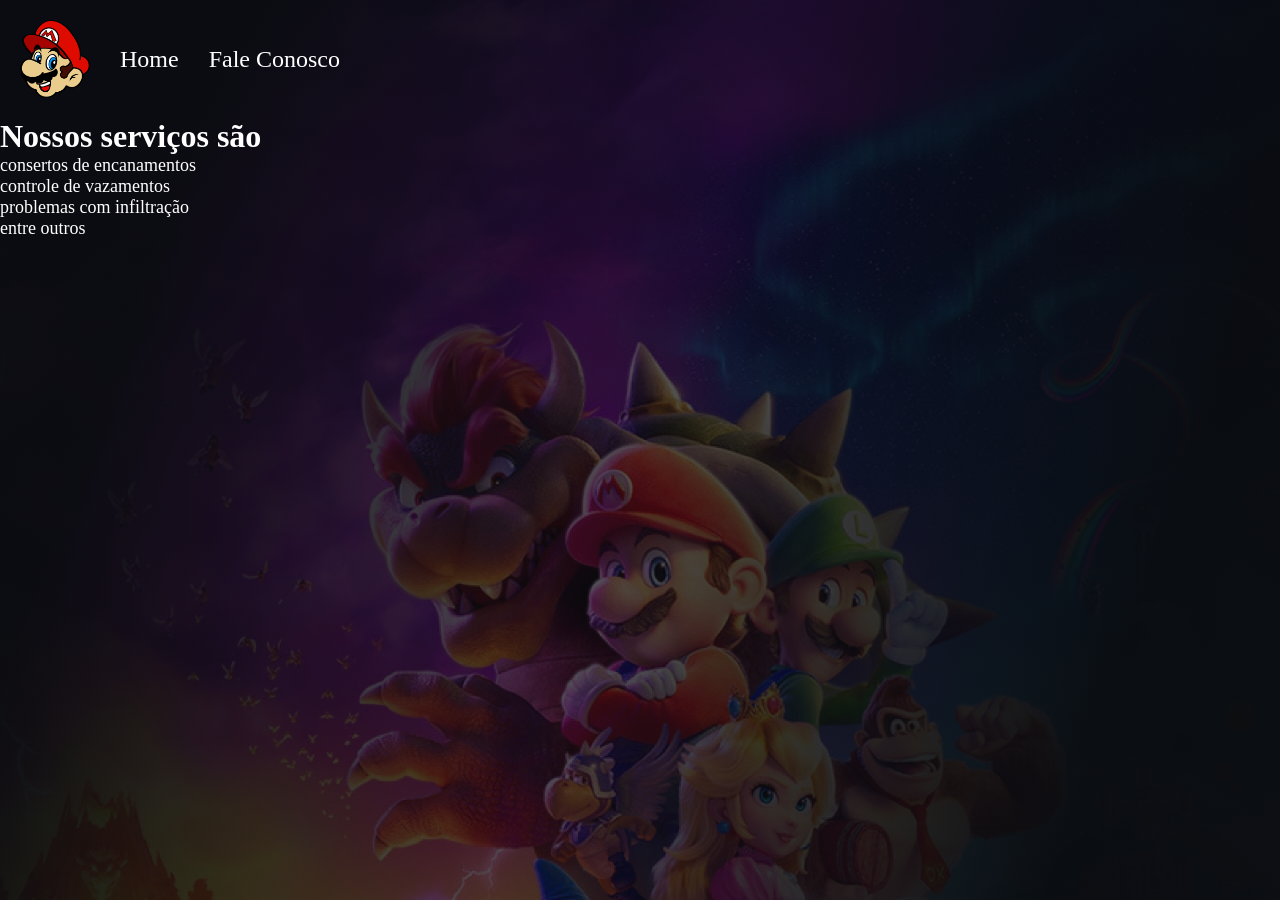
<file: nossosServicos.html>
<!DOCTYPE html>
<html lang="pt-br">
<head>
    <meta charset="UTF-8">
    <meta name="viewport" content="width=, initial-scale=1.0">
    <link rel="stylesheet" href="faleConosco.css">
    <title>Document</title>
</head>
<body>
    <div class="cabecalho">
        <img src="./img/logo-header.png" alt="logo-cabecalho">
        <a href="index.html">Home</a>
        <a>Fale Conosco</a>
    
    </div>
    
    <h1>Nossos serviços são</h1>
    <p>consertos de encanamentos</p>
    <p>controle de vazamentos</p>
    <p>problemas com infiltração</p>
    <p>entre outros</p>

    <div class="caixa-imagem">
        <img src="./img/backgroud.jpeg" alt="imagem-de-fundo">
        <div class="caixa-mascara"></div>
    </div>

    
</body>
</html>
</file>
<file: faleConosco.css>
* {
    margin: 0;
    padding: 0;
    box-sizing: border-box;
    font-family: mukta;
}

.caixa-imagem {
    position: fixed;
    top: 0;
    z-index: -1;
   
}

.imagem-de-fundo {
    min-width: 100vh;
    min-height: 100vw;
}

.caixa-mascara {
    background: linear-gradient(109deg, rgba(10, 12, 16, 0.99) 15%, rgba(10, 12, 16, 0.7) 50%, rgba(10, 12, 16, 0.99) 85%);
    /* ISTO SERVE PARA COLOCAR UMA MASCARA SOBRE O VIDEO, PARA DEIXAR O VIDEO MAIS ESCURO E AS COISAS DO SITE MAIS VISIVEIS, O LINEAR-GRADIENT SERVE PARA CRIAR UM GRADIENTE DE COR, O 109DEG SERVE PARA DEFINIR A DIREÇÃO DO GRADIENTE, OS RGBA SERVEM PARA DEFINIR AS CORES E A OPACIDADE DO GRADIENTE, O PRIMEIRO RGBA É A COR INICIAL DO GRADIENTE, O SEGUNDO RGBA É A COR DO MEIO DO GRADIENTE E O TERCEIRO RGBA É A COR FINAL DO GRADIENTE, OS PORCENTAGENS SERVEM PARA DEFINIR ONDE CADA COR VAI COMEÇAR E TERMINAR NO GRADIENTE */
    width: 100%;
    height: 100% ;
    position: fixed;
    top: 0;

}

h1 {
    color: white;
}

p {
    color: white;
    font-size: 18px;
}

.cabecalho {
    display: flex;
    align-items: center;
    gap: 30px;
    padding: 20px;
    cursor: pointer;
}

.cabecalho img {
    width: 70px;
}

.cabecalho a {
 color: white;
 font-size: 24px;
  text-decoration: none;
}

.cabecalho a:hover {
    color: #C51111;
    /* ISTO SERVE PARA MUDAR A COR DO TEXTO QUANDO O MOUSE PASSAR POR CIMA */
    transition: 0.5s ease-in-out; 
}
</file>
